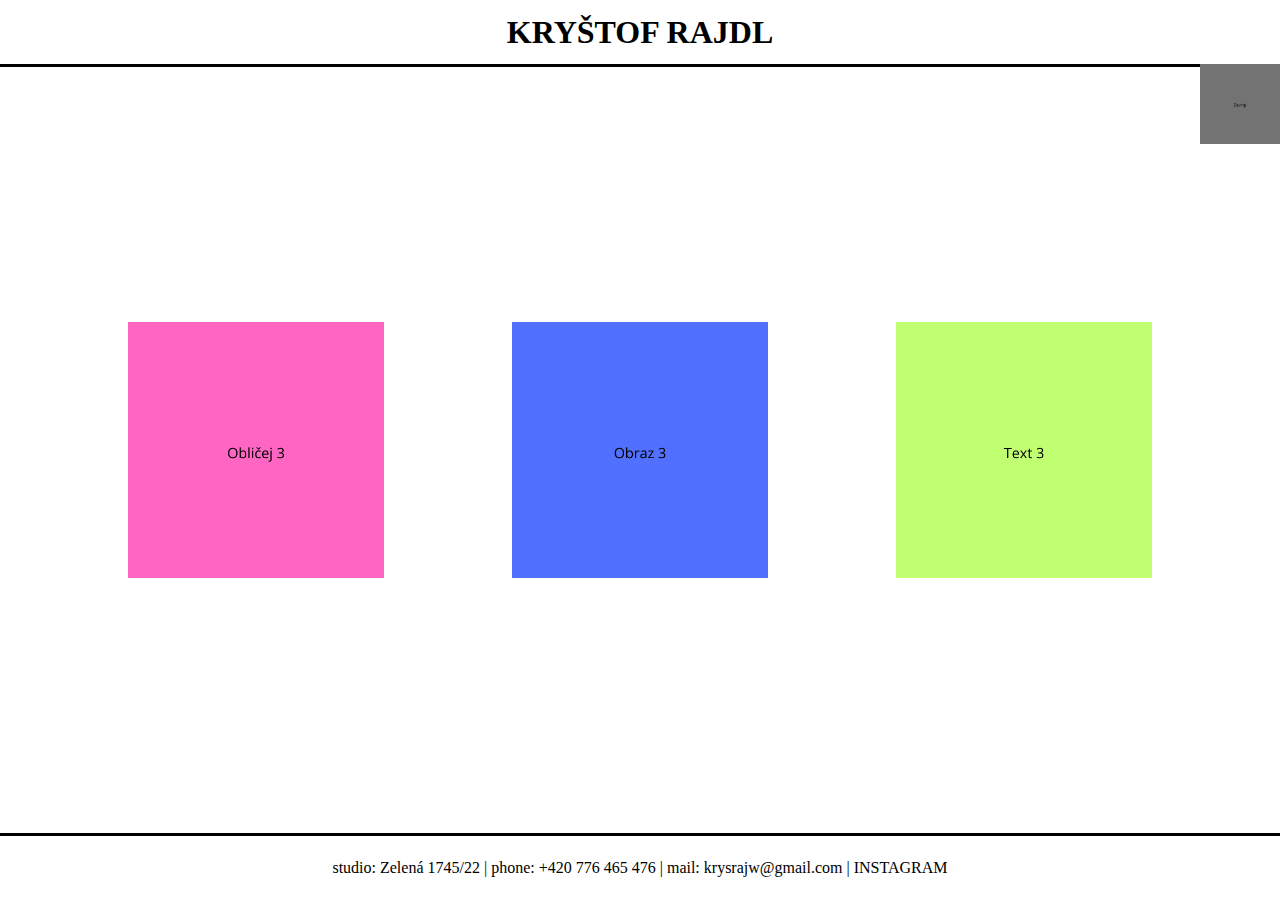
<file: index.html>
<!DOCTYPE html>
<html lang="cs">
<head>
    <meta charset="UTF-8">
    <meta name="viewport" content="width=device-width, initial-scale=1.0">
    <title>Kryštof Rajdl</title>
    <link rel="stylesheet" href="stylesheet.css">
</head>
<body>
    <header class="header">
        <h1 class="header-title">KRYŠTOF RAJDL</h1>
    </header>
    <main>
        <section class="hero">
            <div class="icon-dump">
                <a href="dump.html">
                    <img src="main/dump.png">
                </a>
            </div>

            <div class="slides-wrapper">
                <div class="slideshow" id="slideshowA">
                    <a href="autor.html">
                        <img src="autor/autor1.png">
                        <img src="autor/autor2.png">
                        <img src="autor/autor3.png">
                        <img src="autor/autor4.png">
                    </a>
                </div>

                <div class="slideshow" id="slideshowB">
                    <a href="obrazy.html">
                        <img src="obrazy/obrazy1.png">
                        <img src="obrazy/obrazy2.png">
                        <img src="obrazy/obrazy3.png">
                        <img src="obrazy/obrazy4.png">
                    </a>
                </div>

                <div class="slideshow" id="slideshowC">
                    <a href="text.html">
                        <img src="text/text1.png">
                        <img src="text/text2.png">
                        <img src="text/text3.png">
                        <img src="text/text4.png">
                    </a>
                </div>
            </div>
        </section>
    </main>
    <footer class="footer">
        <p class="footer-text">studio: Zelená 1745/22 | phone: +420 776 465 476 | mail: krysrajw@gmail.com | <a href="https://www.instagram.com/rajdlkrystof/" target="_blank">INSTAGRAM</a></p>
    </footer>

    <script>
        function startSyncedSlideshow(id, interval = 3000, offset = 0) {
            const slides = document.querySelectorAll(`#${id} img`);
            
            function showSlide() {
                const now = Date.now();
                const index = Math.floor((now + offset) / interval) % slides.length;
                
                slides.forEach((img, i) => img.style.display = i === index ? "block" : "none");
            }

            showSlide();
            setInterval(showSlide, 100);
        }

        startSyncedSlideshow("slideshowC", 1500, 0);
        startSyncedSlideshow("slideshowB", 1500, 500);
        startSyncedSlideshow("slideshowA", 1500, 1000);
    </script>
</body>
</html>
</file>
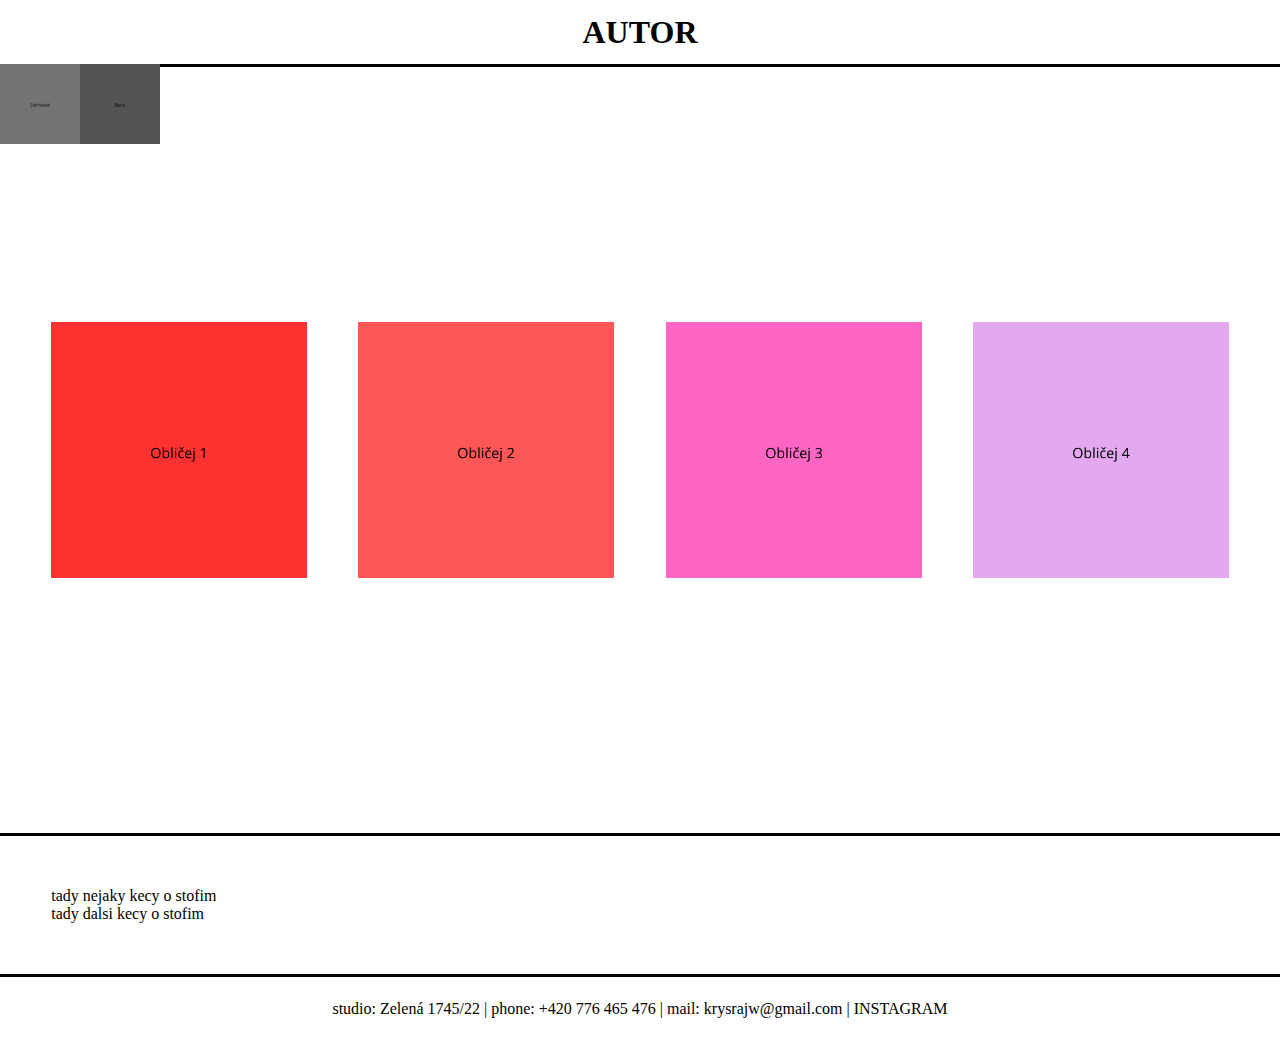
<file: autor.html>
<!DOCTYPE html>
<html lang="cs">
<head>
    <meta charset="UTF-8">
    <meta name="viewport" content="width=device-width, initial-scale=1.0">
    <title>Kryštof Rajdl</title>
    <link rel="stylesheet" href="stylesheet.css">
</head>
<body>
    <header class="header">
        <h1 class="header-title">AUTOR</h1>
    </header>
    <main>
        <section class="hero">
            <div class="icon-domu">
                <a href="index.html">
                    <img src="main/domu.png">
                </a>
            </div>

            <div class="icon-back">
                <a href="index.html">
                    <img src="main/zpet.png">
                </a>    
            </div>

            <div class="images-wrapper">
                <div class="images">
                    <img src="autor/autor1.png">
                </div>

                <div class="images">
                    <img src="autor/autor2.png">
                </div>

                <div class="images">
                    <img src="autor/autor3.png">
                </div>

                <div class="images">
                    <img src="autor/autor4.png">
                </div>
            </div>
        </section>

        <section class="scroll">
            <p>
                tady nejaky kecy o stofim<br>
                tady dalsi kecy o stofim
            </p>
        </section>
    </main>
    <footer class="footer">
        <p class="footer-text">studio: Zelená 1745/22 | phone: +420 776 465 476 | mail: krysrajw@gmail.com | <a href="https://www.instagram.com/rajdlkrystof/" target="_blank">INSTAGRAM</a></p>
    </footer>
</body>
</html>
</file>
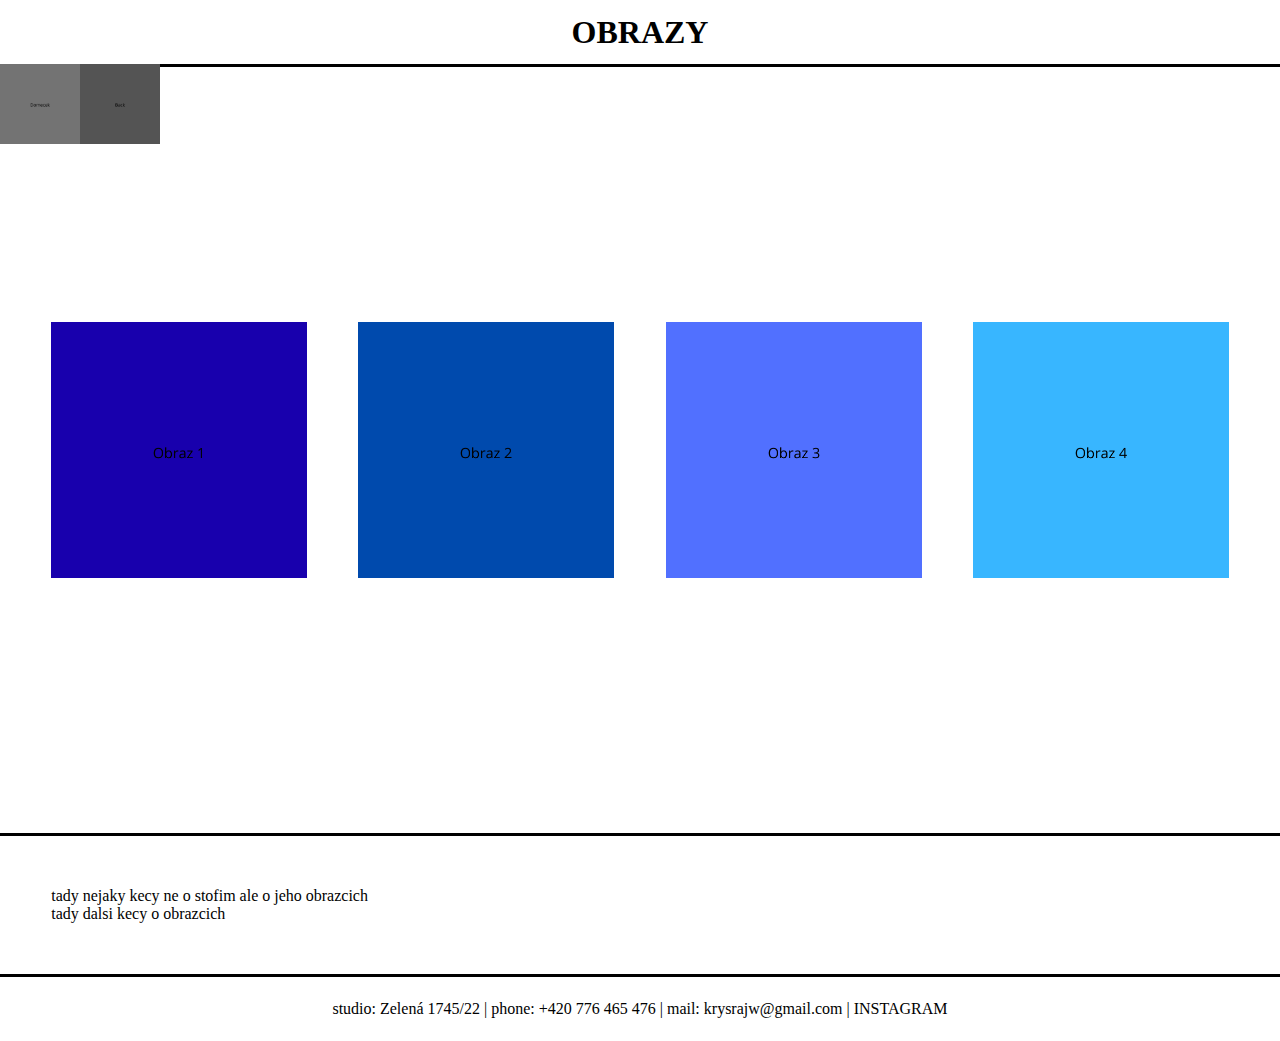
<file: obrazy.html>
<!DOCTYPE html>
<html lang="cs">
<head>
    <meta charset="UTF-8">
    <meta name="viewport" content="width=device-width, initial-scale=1.0">
    <title>Kryštof Rajdl</title>
    <link rel="stylesheet" href="stylesheet.css">
</head>
<body>
    <header class="header">
        <h1 class="header-title">OBRAZY</h1>
    </header>
    <main>
        <section class="hero">
            <div class="icon-domu">
                <a href="index.html">
                    <img src="main/domu.png">
                </a>
            </div>

            <div class="icon-back">
                <a href="index.html">
                    <img src="main/zpet.png">
                </a>    
            </div>

            <div class="images-wrapper">
                <div class="images">
                    <img src="obrazy/obrazy1.png">
                </div>

                <div class="images">
                    <img src="obrazy/obrazy2.png">
                </div>

                <div class="images">
                    <img src="obrazy/obrazy3.png">
                </div>

                <div class="images">
                    <img src="obrazy/obrazy4.png">
                </div>
            </div>
        </section>

        <section class="scroll">
            <p>
                tady nejaky kecy ne o stofim ale o jeho obrazcich<br>
                tady dalsi kecy o obrazcich
            </p>
        </section>
    </main>
    <footer class="footer">
        <p class="footer-text">studio: Zelená 1745/22 | phone: +420 776 465 476 | mail: krysrajw@gmail.com | <a href="https://www.instagram.com/rajdlkrystof/" target="_blank">INSTAGRAM</a></p>
    </footer>
</body>
</html>
</file>
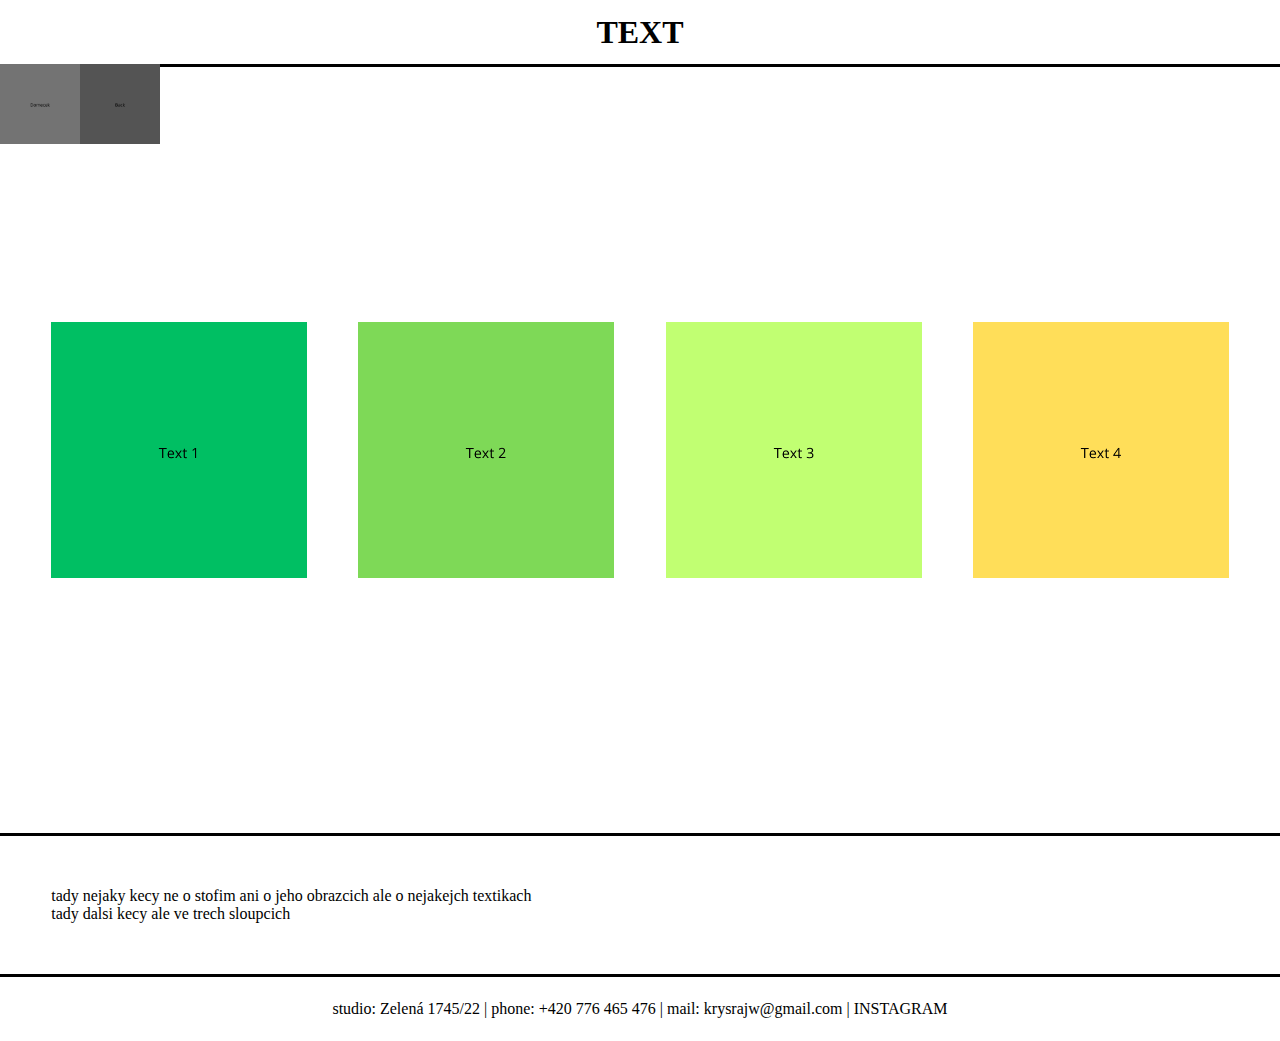
<file: text.html>
<!DOCTYPE html>
<html lang="cs">
<head>
    <meta charset="UTF-8">
    <meta name="viewport" content="width=device-width, initial-scale=1.0">
    <title>Kryštof Rajdl</title>
    <link rel="stylesheet" href="stylesheet.css">
</head>
<body>
    <header class="header">
        <h1 class="header-title">TEXT</h1>
    </header>
    <main>
        <section class="hero">
            <div class="icon-domu">
                <a href="index.html">
                    <img src="main/domu.png">
                </a>
            </div>

            <div class="icon-back">
                <a href="index.html">
                    <img src="main/zpet.png">
                </a>    
            </div>

            <div class="images-wrapper">
                <div class="images">
                    <img src="text/text1.png">
                </div>

                <div class="images">
                    <img src="text/text2.png">
                </div>

                <div class="images">
                    <img src="text/text3.png">
                </div>

                <div class="images">
                    <img src="text/text4.png">
                </div>
            </div>
        </section>

        <section class="scroll">
            <p>
                tady nejaky kecy ne o stofim ani o jeho obrazcich ale o nejakejch textikach<br>
                tady dalsi kecy ale ve trech sloupcich
            </p>
        </section>
    </main>
    <footer class="footer">
        <p class="footer-text">studio: Zelená 1745/22 | phone: +420 776 465 476 | mail: krysrajw@gmail.com | <a href="https://www.instagram.com/rajdlkrystof/" target="_blank">INSTAGRAM</a></p>
    </footer>
</body>
</html>
</file>
<file: stylesheet.css>
* {
    margin: 0;
    padding: 0;
}

:root {
    --nav-icon-size: 5rem;
    --dump-icon-size: 5rem;
    --header-footer-size: 1vw;
    --title-margin: 2vw;
    --borders: solid;

    --icon-offset: calc(var(--title-margin) * 2 + var(--header-footer-size));
}

body {
    display: flex;
    flex-direction: column;
    min-height: 100vh;
}

.header {
    width:100%;
    line-height: var(--header-footer-size);
    text-align: center;
    border-style: none none var(--borders) none;
}

.header-title {
    margin-top: var(--title-margin);
    margin-bottom: var(--title-margin);
}

main {
    display: flex;
    flex-direction: column;
    justify-content: center;
}

.hero {
    max-width: 100%;
    padding-top: calc(
        (100vh 
        - 2 * (var(--header-footer-size) + var(--title-margin) * 2)
        - 20vw
        ) / 2
        - 3px
    );
    padding-bottom: calc(
        (100vh 
        - 2 * (var(--header-footer-size) + var(--title-margin) * 2)
        - 20vw
        ) / 2
        - 3px
    );
    display: flex;
    justify-content: center;
    align-items: center;
    flex: 1;
}

.icon-domu img {
    position: absolute;
    width: var(--nav-icon-size);
    height: var(--nav-icon-size);
    top: var(--icon-offset);
    left: 0;
}

.icon-back img {
    position: absolute;
    width: var(--nav-icon-size);
    height: var(--nav-icon-size);
    top: var(--icon-offset);
    left: var(--nav-icon-size);
}

.icon-dump img {
    position: absolute;
    width: var(--dump-icon-size);
    height: var(--dump-icon-size);
    top: var(--icon-offset);
    right: 0;
}

.slides-wrapper {
    display: flex;
    flex-direction: row;
    justify-content: center;
    align-items: center;
    gap: 10vw;
    width: 100%;
}

.slideshow {
    position: relative;
    width: 20vw;
    height: 20vw;
    overflow: hidden;
}

.slideshow img {
    position: absolute;
    top: 0; left: 0;
    width: 100%;
    height: 100%;
    object-fit: cover;
    display: none;
}

.images-wrapper {
    display: flex;
    flex-direction: row;
    justify-content: center;
    align-items: center;
    gap: 4vw;
    width: 100%;
}

.images {
    position: relative;
    width: 20vw;
    height: 20vw;
    overflow: hidden;
}

.images img {
    width: 100%;
    height: 100%;
    object-fit: cover;
    display: block;
}

.scroll {
    padding: 4vw;
    border-style: var(--borders) none none none;
}

.footer {
    width:100%;
    line-height: var(--header-footer-size);
    text-align: center;
    border-style: var(--borders) none none none;
}

.footer-text {
    margin-top: var(--title-margin);
    margin-bottom: var(--title-margin);
    display: inline-block;
}
.footer-text a {
    text-decoration: none;
    color: black;
}

@media (max-width: 768px) {
    .hero {
        margin-top: var(--nav-icon-size);
        margin-bottom: var(--nav-icon-size);
    }

    .slides-wrapper {
        flex-direction: column;
    }

    .slideshow {
        width: 70vw;
        height: 70vw;
    }

    .images-wrapper {
        flex-direction: column;
    }

    .images {
        width: 70vw;
        height: 70vw;
    }    
}
</file>
